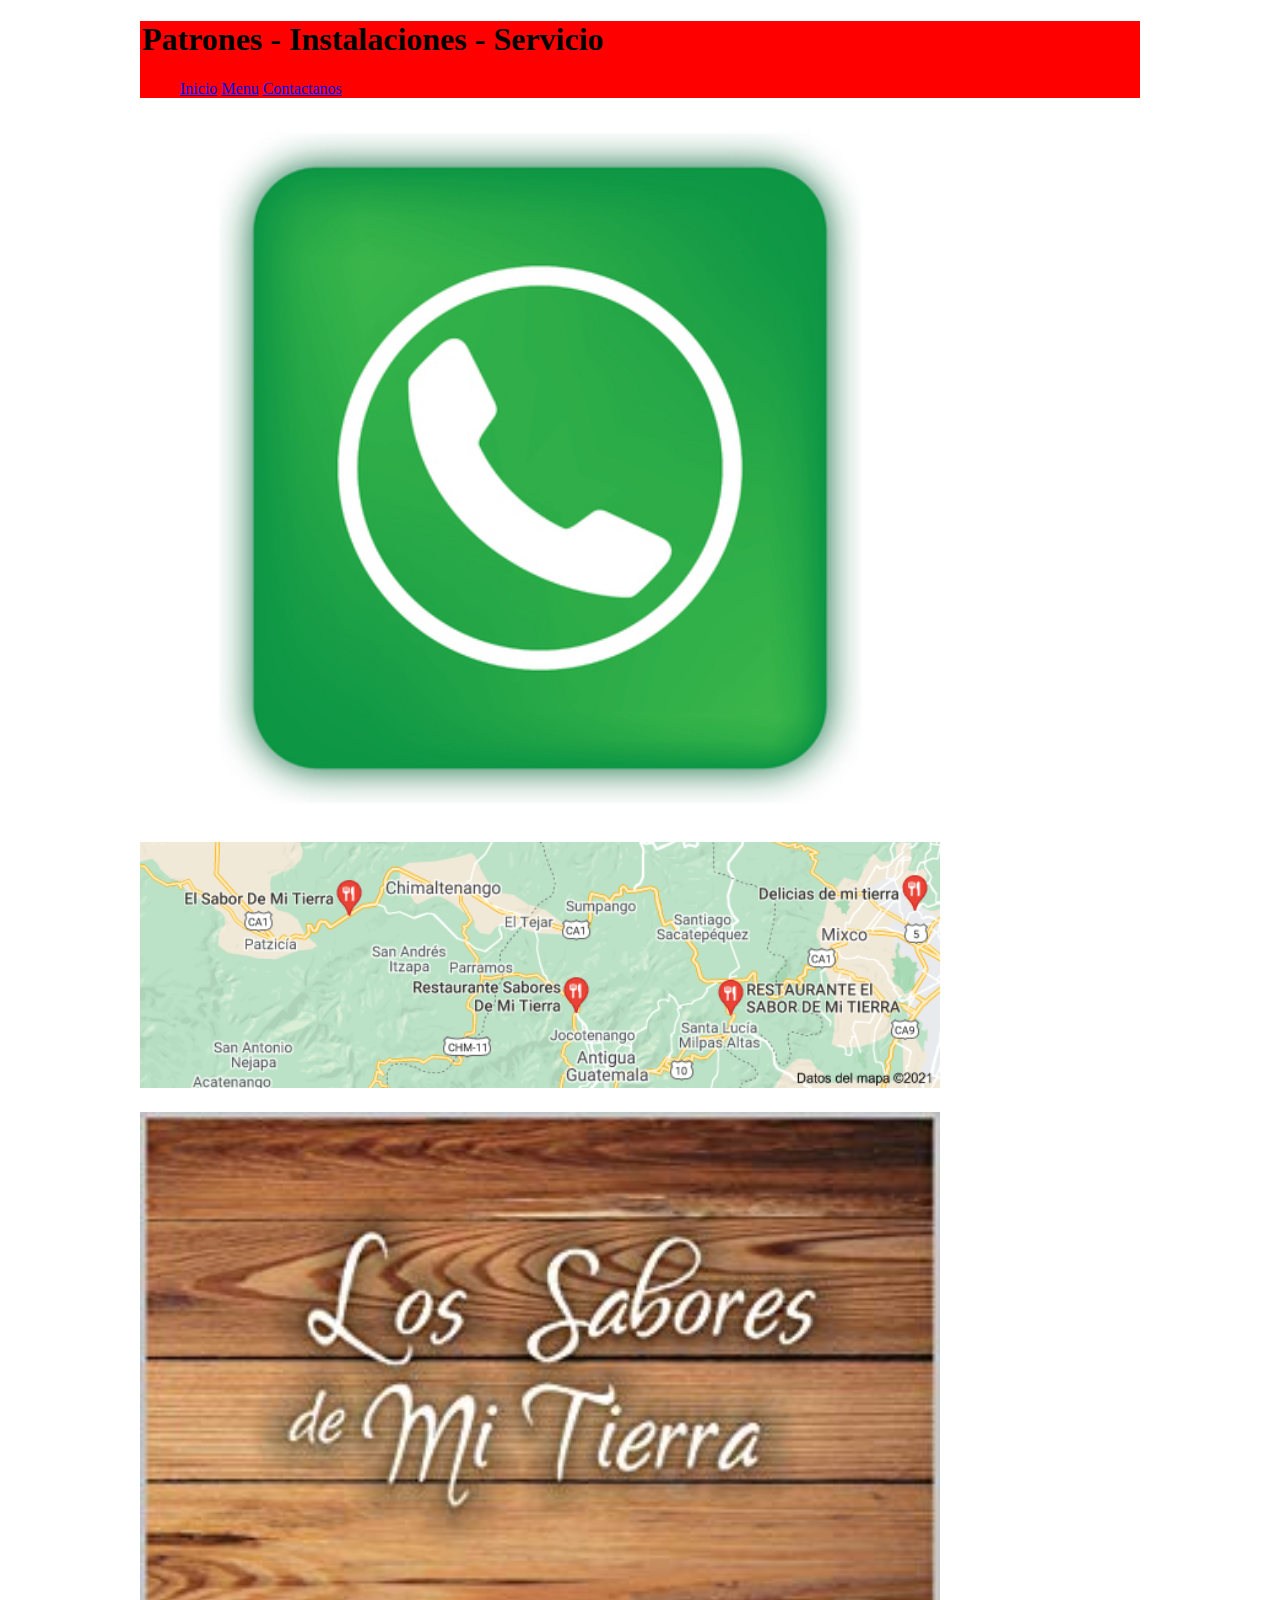
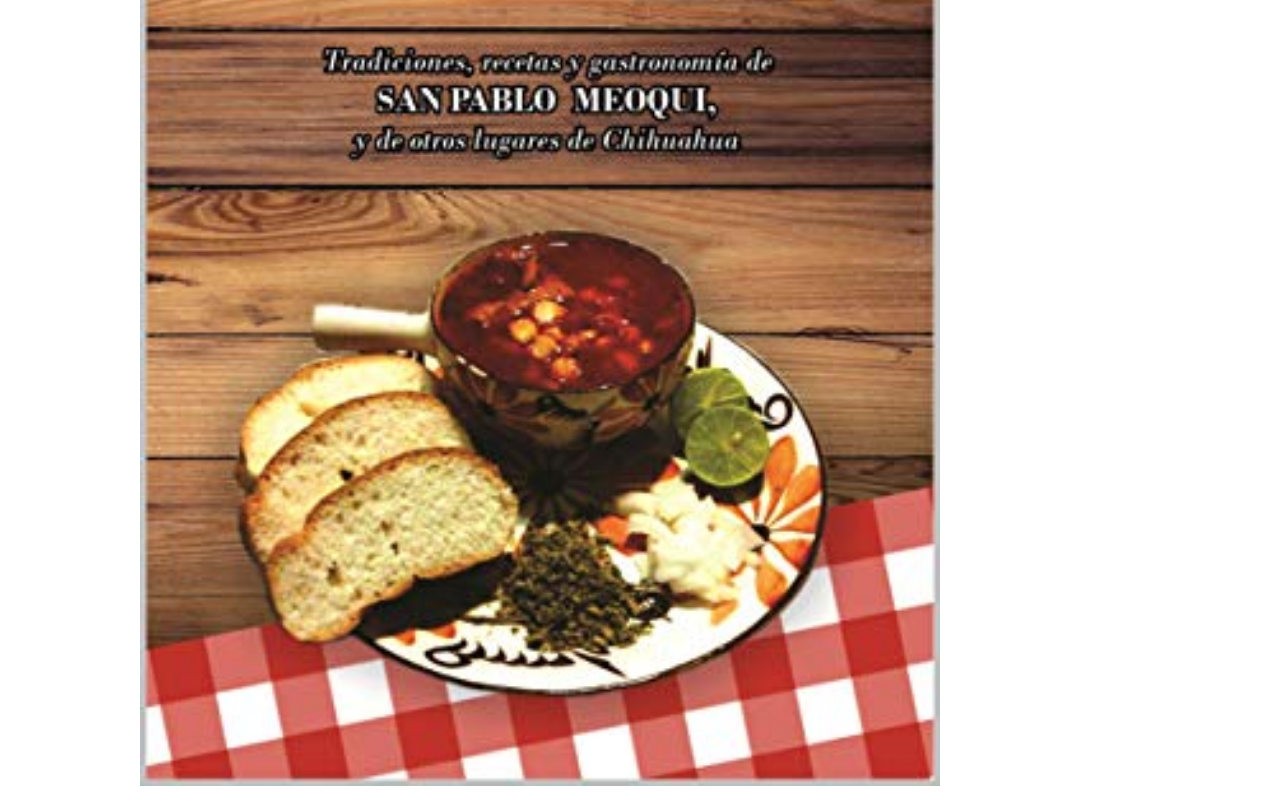
<file: contacto.html>
<!DOCTYPE html>
<html>
<head>
	<meta charset="utf-8">
	<title>Restaurante</title>
	<link rel="stylesheet" href="stilos.css">
</head>
<body>
	<div class="contenedor">
			<legend> <h1>Patrones - Instalaciones - Servicio</h1></legend>

		<nav id="navegacion">
               <ul>
                  <li><a href="index.html">Inicio</a></li>
                  <li><a href="menu.html">Menu</a></li>
                  <li><a href="contacto.html">Contactanos</a></li>
                </ul>
    	</nav>	
	</div>
	<div class="body">
     <img src="llamada.jpg">
	</div>
	<div class="body">
     <img src="mapa.jpg">
	</div>
	<div class="body">
     <img src="nombre.jpg">
	</div>


</body>
</html>
</file>
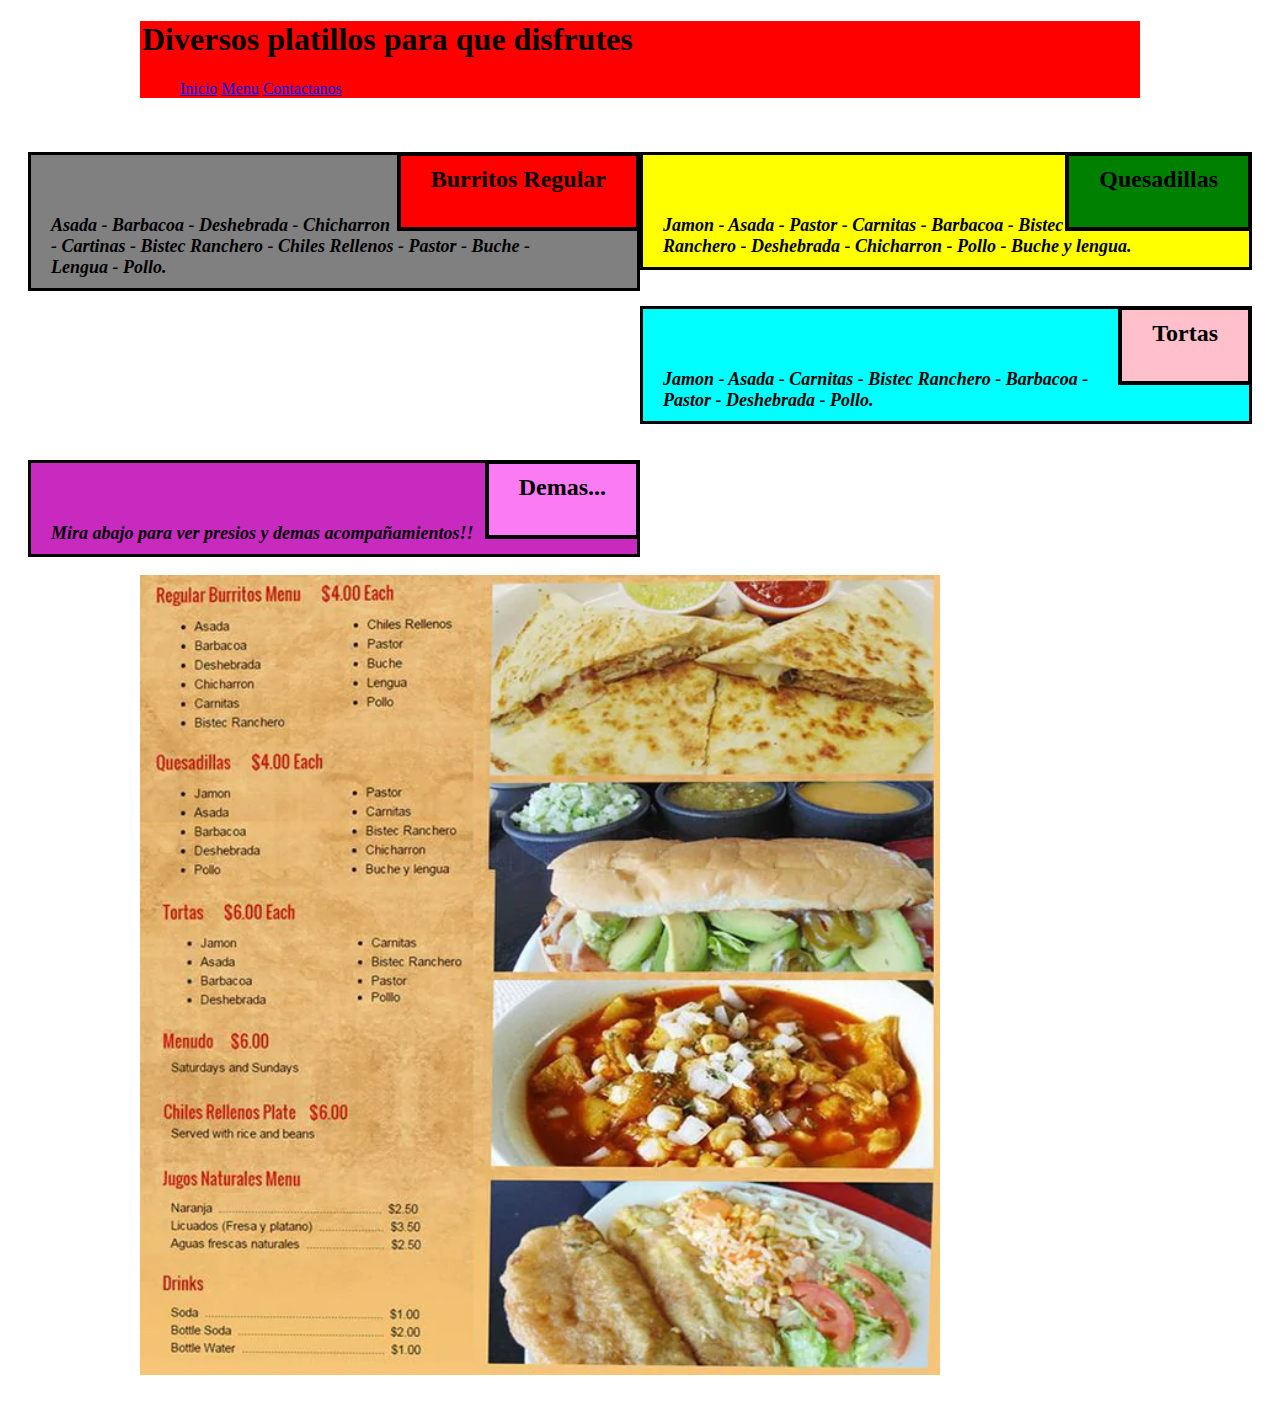
<file: menu.html>
<!DOCTYPE html>
<html>
<head>
	<meta charset="utf-8">
	<title>Restaurante</title>
	<link rel="stylesheet" href="stilos.css">
</head>
<body>
	<div class="contenedor">
			<legend> <h1>Diversos platillos para que disfrutes</h1></legend>

		<nav id="navegacion">
            		<ul>
                  <li><a href="index.html">Inicio</a></li>
                  <li><a href="menu.html">Menu</a></li>
                  <li><a href="contacto.html">Contactanos</a></li>
                </ul>
    	</nav>	
	</div>
	<div class="fili">

<div id="box">
<div class="colp6 coli6">
<div class="cosita">
       <div  id = "highlight">Burritos Regular </p></div>
        <p id="p1"> 
         Asada - Barbacoa - Deshebrada - Chicharron - Cartinas - Bistec Ranchero - Chiles Rellenos - Pastor - Buche - Lengua - Pollo.
         </p>
       </div>
     </div>
<div class="colp6 coli6">    
<div class="cosita">         
		<div id = "highlight2">Quesadillas</p></div>
		 <p id="p2">
          Jamon - Asada - Pastor - Carnitas - Barbacoa - Bistec Ranchero - Deshebrada - Chicharron - Pollo - Buche y lengua.
         </p>
       </div>
     </div>
<div class="colp6 coli6">
<div class="cosita">
<div id = "highlight3">Tortas</p></div>
<p id="p3">
          Jamon - Asada - Carnitas - Bistec Ranchero - Barbacoa - Pastor - Deshebrada - Pollo.
        </p>
        </div>
     </div>
<div class="colp6 coli6">   
<div class="cosita">        
<div id = "highlight4">Demas...</p></div>
		 <p id="p4">
          Mira abajo para ver presios y demas acompañamientos!!
         </p>
       </div>
     </div>
    <div class="body">
     <img src="menu.jpg">
	</div>
</body>
</html>
</file>
<file: stilos.css>
.contenedor {
    width: 1000px;
    background: red;
     margin-top: 20px;
     margin-left: auto;
     margin-right: auto;
  }

  #box{
  background-color: white;
  padding:20px;
 }

  .body {
    width: 1000px;
    margin-top: 20px;
     margin-left: auto;
     margin-right: auto;


  }
  img{
  	width: 800px;
  }
  
  h2{
  background-color: green;
}

  nav ul li {
  	display: inline;
  }

#highlight {
  background-color: red;
  border: 4px solid black;
  font-size:24px;
  font-weight: bold;
  font-color:black;
  font-style: normal;
  float: right;
  padding: 10px 30px 10px 30px;
}
#highlight2 {
  background-color: green;
  border: 4px solid black;
  font-size:24px;
  font-weight: bold;
  font-color:black;
  font-style: normal;
  float: right;
  padding: 10px 30px 10px 30px;
}
#highlight3 {

  background-color: pink;
  border: 4px solid black;
  font-size:24px;
  font-weight: bold;
  font-color:black;
  font-style: normal;
  float: right;
  padding: 10px 30px 10px 30px;
}


#highlight4 {

  background-color: #FB7BF5;
  border: 4px solid black;
  font-size:24px;
  font-weight: bold;
  font-color:black;
  font-style: normal;
  float: right;
  padding: 10px 30px 10px 30px;
}


#p1 {
  padding: 60px 50px 10px 20px;
  border: 3px solid;
  font-size:18px;
  background-color:gray;
  color:black;
  font-weight: bold;
  font-style: italic;
}

#p2 {
  padding: 60px 50px 10px 20px;
  border: 3px solid;
  font-size:18px;
  background-color:yellow;
  color:black;
  font-weight: bold;
  font-style: italic;
}

#p3 {
  padding: 60px 50px 10px 20px;
  border: 3px solid;
  font-size:18px;
  background-color:cyan;
  color:black;
  font-weight: bold;
  font-style: italic;
}

#p4 {
  padding: 60px 50px 10px 20px;
  border: 3px solid;
  font-size:18px;
  background-color:#C82AC0;
  color:black;
  font-weight: bold;
  font-style: italic;
}


/* RESPONSIVE WORK DEVICE */

.fili {
  width: 100%;
}
@media (min-width:992px)
{
 .col1, .col2, .col3, .col4, .col5, .col6,.col7, .col8, .col9,.col10, .col11, .col12 {
   float: left; 
 } 
 .col1{
  width: 8.33%;
}
.col2{
  width: 16.66%;
}
.col3{
  width: 25%;
}
.col4{
  width: 33.33%;
}
.col5{
  width: 41.66%;
}
.col6{
  width: 50%;
}
.col7{
  width: 58.33%;
}
.col8{
  width: 66.66%;
}
.col9{
  width: 74.99%;
}
.col10{
  width: 83.33%;
}
.col11{
  width: 91.66%;
}
.col12{
  width: 100%;
}

}
@media (min-width:768px) and (max-width:991px)
{
 .coli1, .coli2, .coli3, .coli4, .coli5, .coli6,.coli7, .coli8, .coli9,.coli10, .coli11, .coli12 {
   float: left; 
 } 
 .coli1{
  width: 33.33%;
}
.coli2{
  width: 33.33%;
}
.coli3{
  width: 33.33%;
}
.coli4{
  width: 33.33%;
}
.coli5{
  width: 41.66%;
}
.coli6{
  width: 50%;
}
.coli7{
  width: 58.33%;
}
.coli8{
  width: 66.66%;
}
.coli9{
  width: 74.99%;
}
.coli10{
  width: 83.33%;
}
.coli11{
  width: 91.66%;
}
.coli12{
  width: 100%;
}

}
@media (min-width:767px)
{
 .colp1, .colp2, .colp3, .colp4, .colp5, .colp6,.colp7, .colp8, .colp9,.colp10, .colp11, .colp12 {
   float: left; 
 } 
 .colp1{
  width: 100%;
}
.colp2{
  width: 25%;
}
.colp3{
  width: 100%;
}
.colp4{
  width: 33.33%;
}
.colp5{
  width: 41.66%;
}
.colp6{
  width: 50%;
}
.colp7{
  width: 58.33%;
}
.colp8{
  width: 66.66%;
}
.colp9{
  width: 74.99%;
}
.colp10{
  width: 83.33%;
}
.colp11{
  width: 91.66%;
}
.colp12{
  width: 100%;
}

#cosita{
     position: relative;
}
}
</file>
